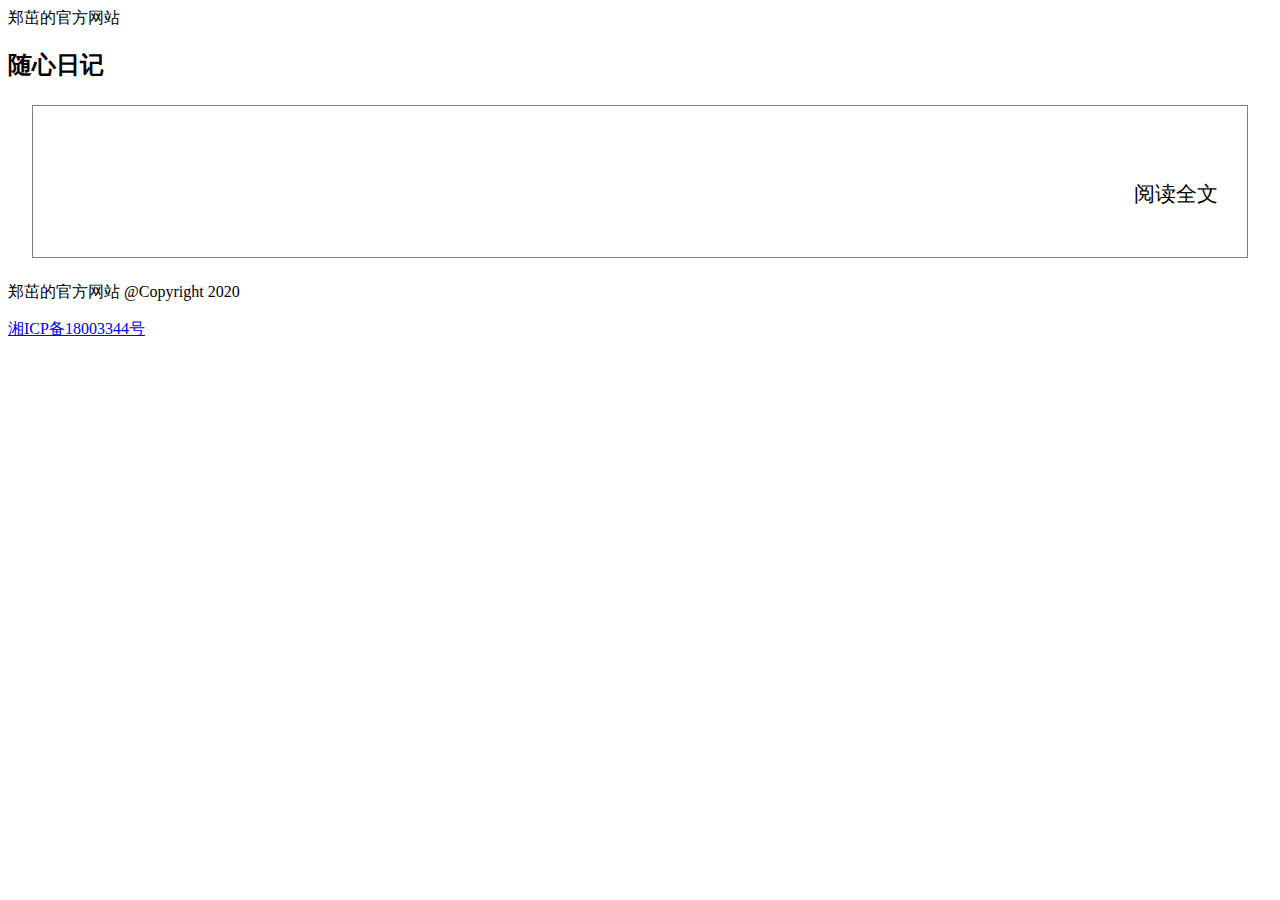
<file: src/main/resources/templates/index.html>
<!DOCTYPE html>
<html lang="zh_CN" xmlns:th="http://www.thymeleaf.org">

<head>
  <meta charset="UTF-8">
  <meta name="baidu-site-verification" content="code-C6vnVu8Kd9" />
  <meta name="viewport" content="width=device-width, initial-scale=1.0">
  <meta name="keywords" content="郑茁,日记,博客,柿竹园">
  <meta name="description" content="记录每天的生活">
  <link rel="stylesheet" th:href="@{/css/common.css}"/>
  <link rel="shortcut icon" th:href="@{/img/favicon.ico}"/>
  <link rel="bookmark" th:href="@{/img/favicon.ico}"/>
  <title>首页 - 郑茁的官方网站</title>
  <style>

    .container .row {
      display: flex;
      flex-direction: column;
      justify-content: flex-start;
      border: 1px solid gray;
      margin: 1.5rem;
      padding: 1rem;
    }

    .row img {
      width: auto;
      height: auto;
      max-width: 100%;
      max-height: 100%;
    }

    .content {
      margin: 0.8rem;
      font-size: 1.3rem;
    }

    .content .info {
      overflow: hidden;
      text-overflow: ellipsis;
      display: -webkit-box;
      -webkit-box-orient: vertical;
      -webkit-line-clamp: 4;
    }

    .info {
      margin: 0.8rem 0;
    }

    h3 {
      margin-top: 0.8rem;
    }

    .read {
      text-align: right;
    }
  </style>
</head>

<body>
  <div class="header" id="top">
    <a th:href="@{/}">郑茁的官方网站</a>
  </div>

  <h2 class="log">随心日记</h2>

  <div class="container">

    <div class="row" th:each="item : ${articles}">
      <img th:src="@{/image/} + ${item.imgUrl}"/>
      <div class="content">
        <h3 th:text="${item.title}"></h3>
        <p class="info" th:text="${item.summary}"></p>
        <p class="read"><a th:href="@{/article/} + ${item.id}">阅读全文</a></p>
      </div>
    </div>

    <div class="footer">
      <P><a th:href="@{/}">郑茁的官方网站</a> @Copyright 2020</P>
      <p><a href="http://beian.bizcn.com/login.jsp">湘ICP备18003344号</a> </p>
    </div>
  </div>
</body>

</html>
</file>
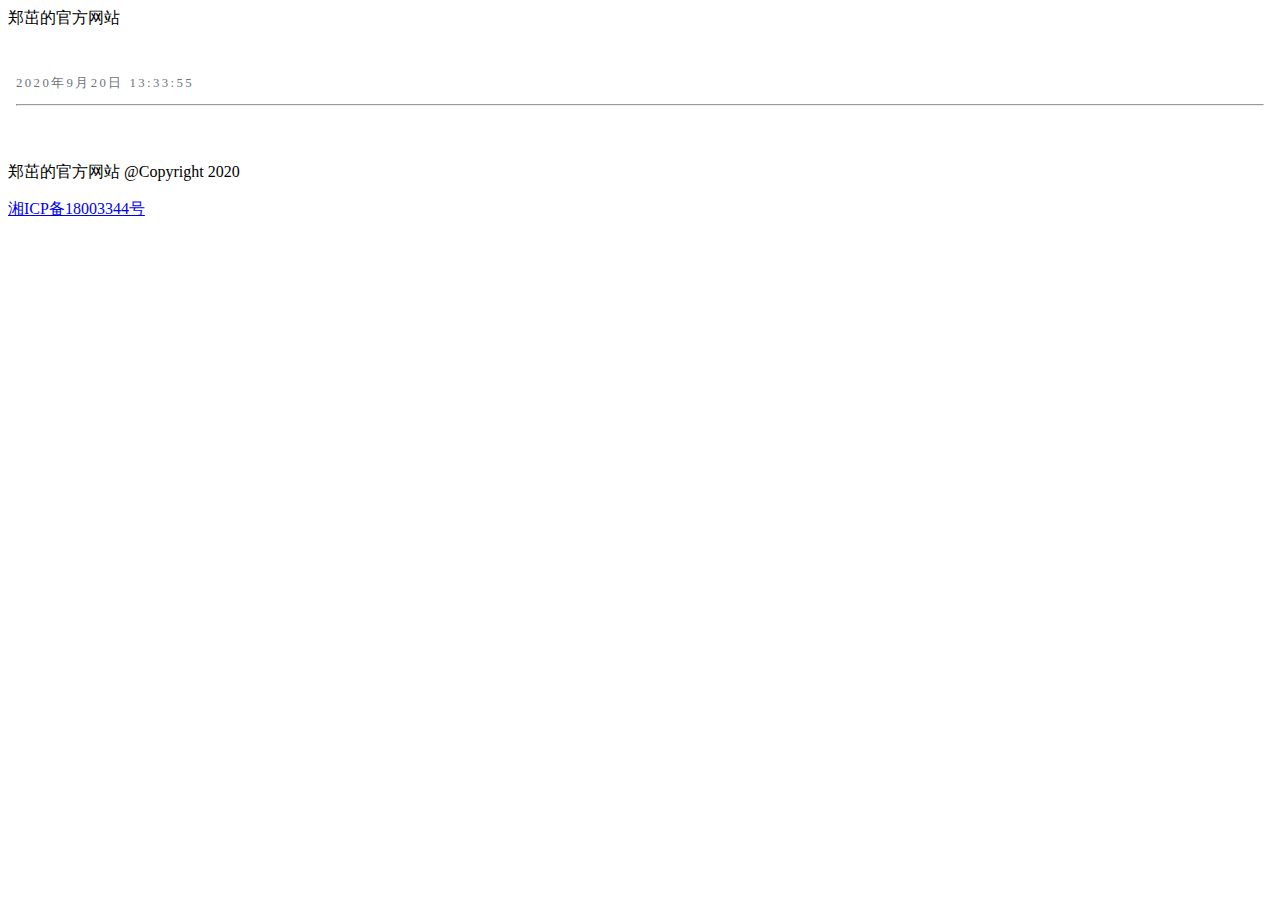
<file: src/main/resources/templates/article.html>
<!DOCTYPE html>
<html lang="zh_CN" xmlns:th="http://www.thymeleaf.org">

<head>
  <meta charset="UTF-8">
  <meta name="viewport" content="width=device-width, initial-scale=1.0">
  <meta name="keywords" content="郑茁,日记,博客,柿竹园">
  <meta name="description" content="记录每天的生活">
  <link rel="stylesheet" th:href="@{/css/common.css}"/>
  <link rel="shortcut icon" th:href="@{/img/favicon.ico}"/>
  <link rel="bookmark" th:href="@{/img/favicon.ico}"/>
  <title>首页 - 郑茁的官方网站</title>
  <style>

    hr {
      margin: 0.3rem 0 1.5rem 0
    }

    h2 {
      text-align: center;
      margin-top: 1.2rem;
    }

    .content {
      font-size: 1.35rem;
      margin-bottom: 1.5rem;
      padding: 0.5rem;
      letter-spacing: 0.15rem;
      line-height: 2rem;
    }

    small{
      font-size: 0.8rem;
      color: #6c757d;
    }
  </style>
</head>

<body>
  <div class="header" id="top">
    <a th:href="@{/}">郑茁的官方网站</a>
  </div>

  <div class="container">
    <div class="content">
      <h2 th:text="${article.title}"></h2>
      <small th:text="'提交时间：'+${#dates.format(article.createDate,'yyyy年MM月dd日 HH:mm:ss')}">2020年9月20日 13:33:55</small>
      <hr />
      <div th:utext="${article.content}"></div>
    </div>

    <div class="footer">
      <P><a th:href="@{/}">郑茁的官方网站</a> @Copyright 2020</P>
      <p><a href="http://beian.bizcn.com/login.jsp">湘ICP备18003344号</a> </p>
    </div>
  </div>

</body>

</html>
</file>
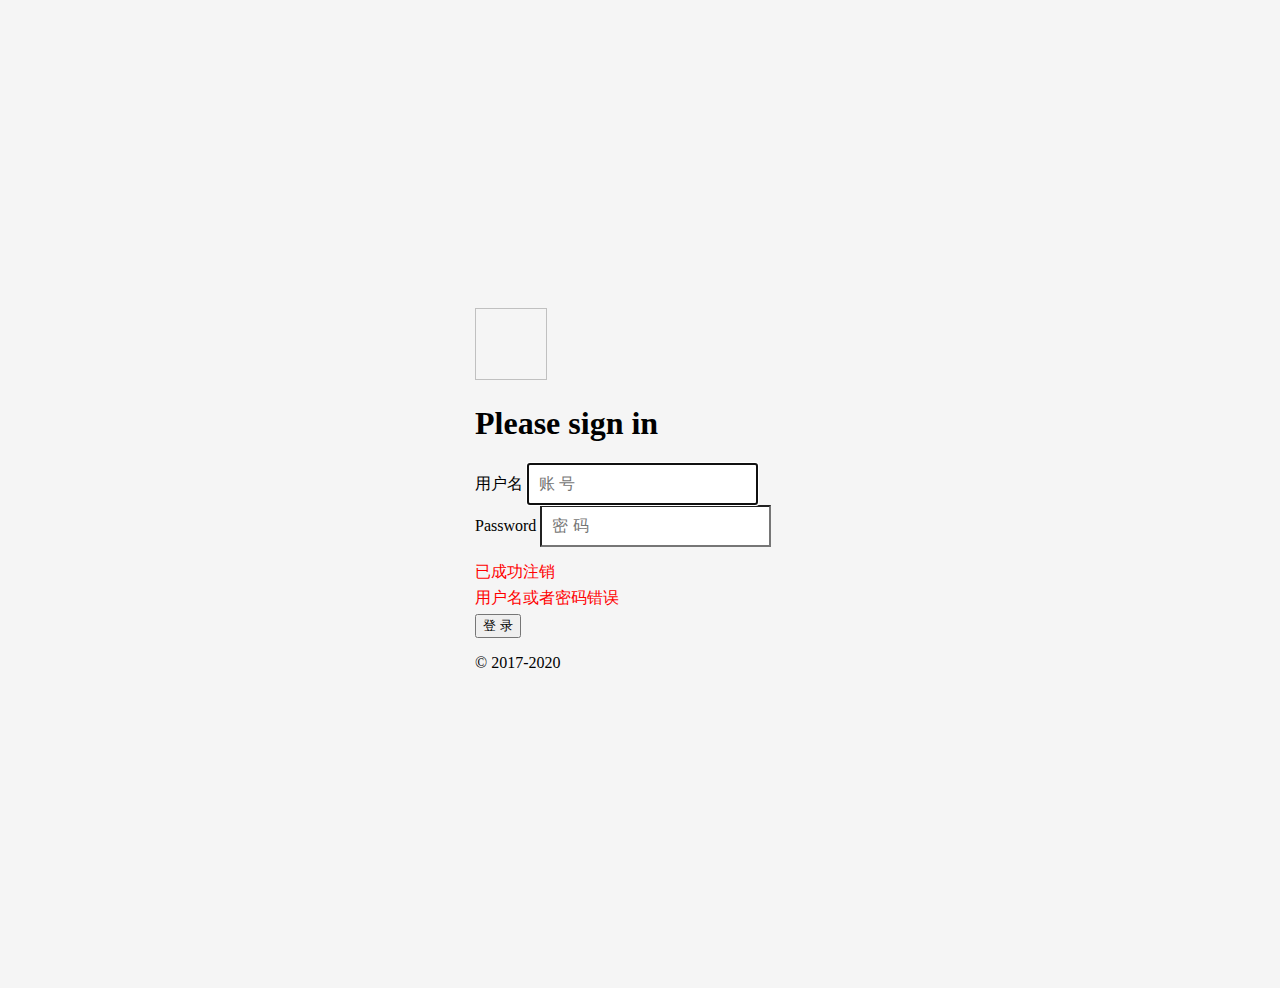
<file: src/main/resources/templates/login.html>
<!doctype html>
<html lang="zh_CN" xmlns:th="http://www.thymeleaf.org">
<head>
    <meta charset="utf-8">
    <meta name="viewport" content="width=device-width, initial-scale=1, shrink-to-fit=no">
    <meta name="description" content="">
    <meta name="author" content="Mark Otto, Jacob Thornton, and Bootstrap contributors">
    <meta name="generator" content="Jekyll v4.0.1">
    <link rel="shortcut icon" th:href="@{/img/favicon.ico}"/>
    <link rel="bookmark" th:href="@{/img/favicon.ico}"/>
    <title>登 录</title>

    <!-- Bootstrap core CSS -->
    <link rel="stylesheet" th:href="@{/bootstrap-4.4.1-dist/css/bootstrap.min.css}"/>

    <style>
        .bd-placeholder-img {
            font-size: 1.125rem;
            text-anchor: middle;
            -webkit-user-select: none;
            -moz-user-select: none;
            -ms-user-select: none;
            user-select: none;
        }

        @media (min-width: 768px) {
            .bd-placeholder-img-lg {
                font-size: 3.5rem;
            }
        }
        html,
        body {
            height: 100%;
        }

        body {
            display: -ms-flexbox;
            display: flex;
            -ms-flex-align: center;
            align-items: center;
            padding-top: 40px;
            padding-bottom: 40px;
            background-color: #f5f5f5;
        }

        .form-signin {
            width: 100%;
            max-width: 330px;
            padding: 15px;
            margin: auto;
        }
        .form-signin .checkbox {
            font-weight: 400;
        }
        .form-signin .form-control {
            position: relative;
            box-sizing: border-box;
            height: auto;
            padding: 10px;
            font-size: 16px;
        }
        .form-signin .form-control:focus {
            z-index: 2;
        }
        .form-signin input[type="email"] {
            margin-bottom: -1px;
            border-bottom-right-radius: 0;
            border-bottom-left-radius: 0;
        }
        .form-signin input[type="password"] {
            margin-bottom: 10px;
            border-top-left-radius: 0;
            border-top-right-radius: 0;
        }

        .error-code{
            color: red;
            margin: 5px 0;
        }
    </style>
</head>
<body class="text-center">
<form class="form-signin" th:action="@{/login}" method="post">
    <img class="mb-4" th:src="@{/img/bootstrap-solid.svg}" alt="" width="72" height="72">
    <h1 class="h3 mb-3 font-weight-normal">Please sign in</h1>
    <label for="username" class="sr-only">用户名</label>
    <input type="text" id="username" name="username" class="form-control" placeholder="账 号" required autofocus>
    <label for="inputPassword" class="sr-only">Password</label>
    <input type="password" id="inputPassword" name="password" class="form-control" placeholder="密 码" required>
    <p th:if="${param.logout}" class="error-code">已成功注销</p>
    <p th:if="${param.error}" class="error-code">用户名或者密码错误</p>
    <button class="btn btn-lg btn-primary btn-block" type="submit">登 录</button>
    <p class="mt-5 mb-3 text-muted">&copy; 2017-2020</p>
</form>
</body>
</html>
</file>
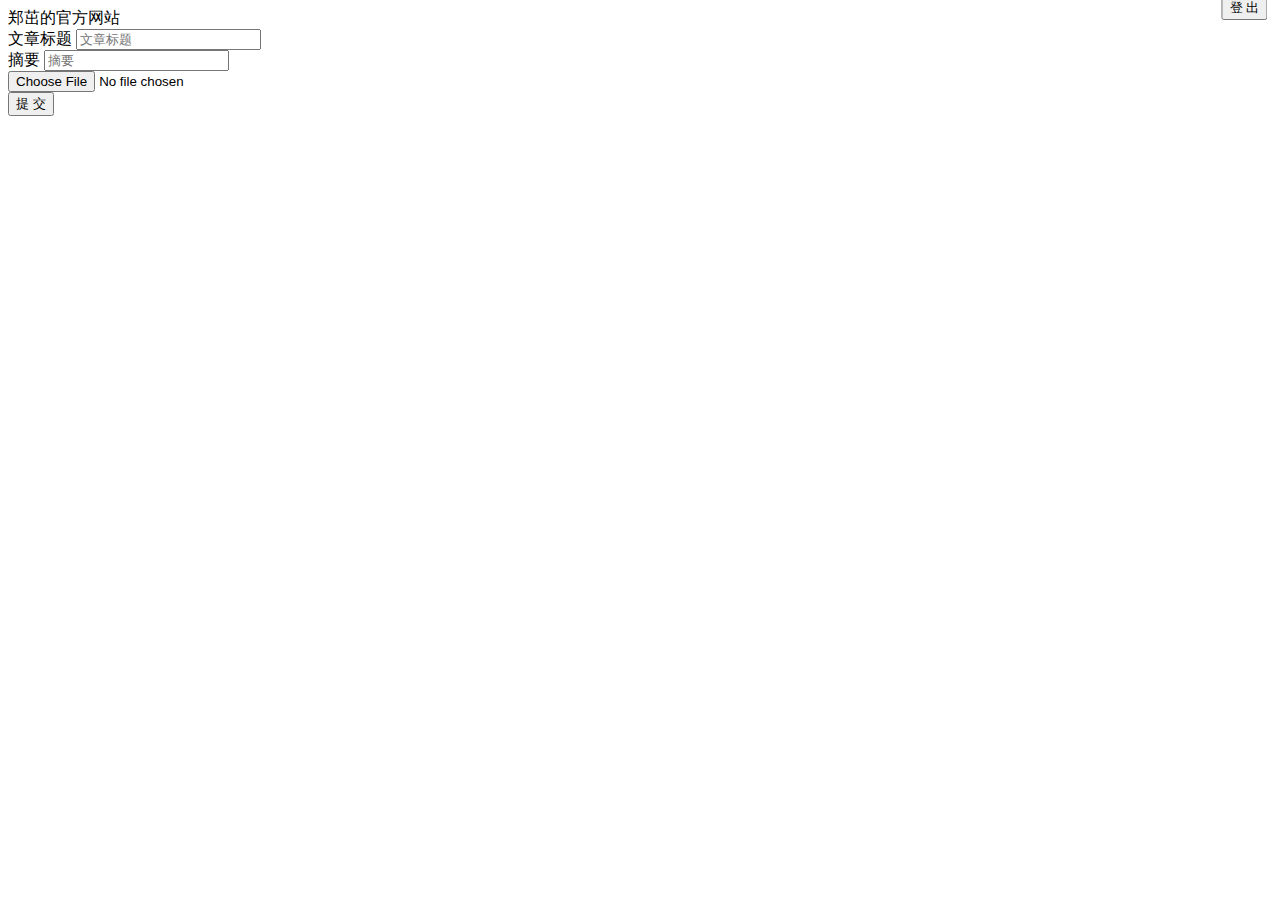
<file: src/main/resources/templates/article/add.html>
<!DOCTYPE html>
<html lang="zh_CN" xmlns:th="http://www.thymeleaf.org">
<head>
    <meta charset="UTF-8">
    <meta name="viewport" content="width=device-width, initial-scale=1.0">
    <meta name="keywords" content="郑茁,日记,博客,柿竹园">
    <meta name="description" content="记录每天的生活">
    <link rel="stylesheet" th:href="@{/css/common.css}" type="text/css"/>
    <script th:src="@{/js/jquery.min.js}"></script>
    <script th:src="@{/js/popper.min.js}"></script>
    <script th:src="@{/js/jquery.form.min.js}"></script>
    <link rel="stylesheet" th:href="@{/bootstrap-4.4.1-dist/css/bootstrap.min.css}"/>
    <script th:src="@{/bootstrap-4.4.1-dist/js/bootstrap.min.js}"></script>
    <script th:src="@{/wangEditor/wangEditor.min.js}"></script>
    <link rel="shortcut icon" th:href="@{/img/favicon.ico}"/>
    <link rel="bookmark" th:href="@{/img/favicon.ico}"/>
    <title>文章发布</title>
    <style>
        .logut{
            float: right;
            position: relative;
            top: 50%;
            transform: translate(-10%, -50%);
        }
    </style>
</head>
<body>
    <div class="header" id="top">
        <a th:href="@{/}">郑茁的官方网站</a>
        <button type="button" class="btn btn-danger logut"  onclick="logout()">登 出</button>
    </div>
    <div class="container">
        <form method="post" enctype="multipart/form-data" th:action="@{/admin/save}">
            <input type="hidden" name="token" th:value="${session.token}">
            <div class="form-group">
                <label for="title">文章标题</label>
                <input type="text" class="form-control" name="title" id="title" placeholder="文章标题">
            </div>
            <div class="form-group">
                <label for="summary">摘要</label>
                <input type="text" class="form-control" name="summary" id="summary" placeholder="摘要">
            </div>
            <div class="form-group">
                <input type="file" name="file">
            </div>
            <div class="form-group" id="editor">
            </div>
            <input type="hidden" name="content" id="content">
            <button type="submit" onclick="submitForm()" class="btn btn-primary">提 交</button>
        </form>
    </div>
    <script>

        var E = window.wangEditor
        var editor = new E('#editor')
        editor.create()

        function submitForm() {
            $("#content").val(editor.txt.html())
            var options = {
                success: function(data) {
                    alert(data.msg)
                    window.location.href = "/admin"
                }
            }
            $("form").ajaxForm(options)
        }

        function logout() {
            window.location.href = "/logout"
        }
    </script>
</body>
</html>
</file>
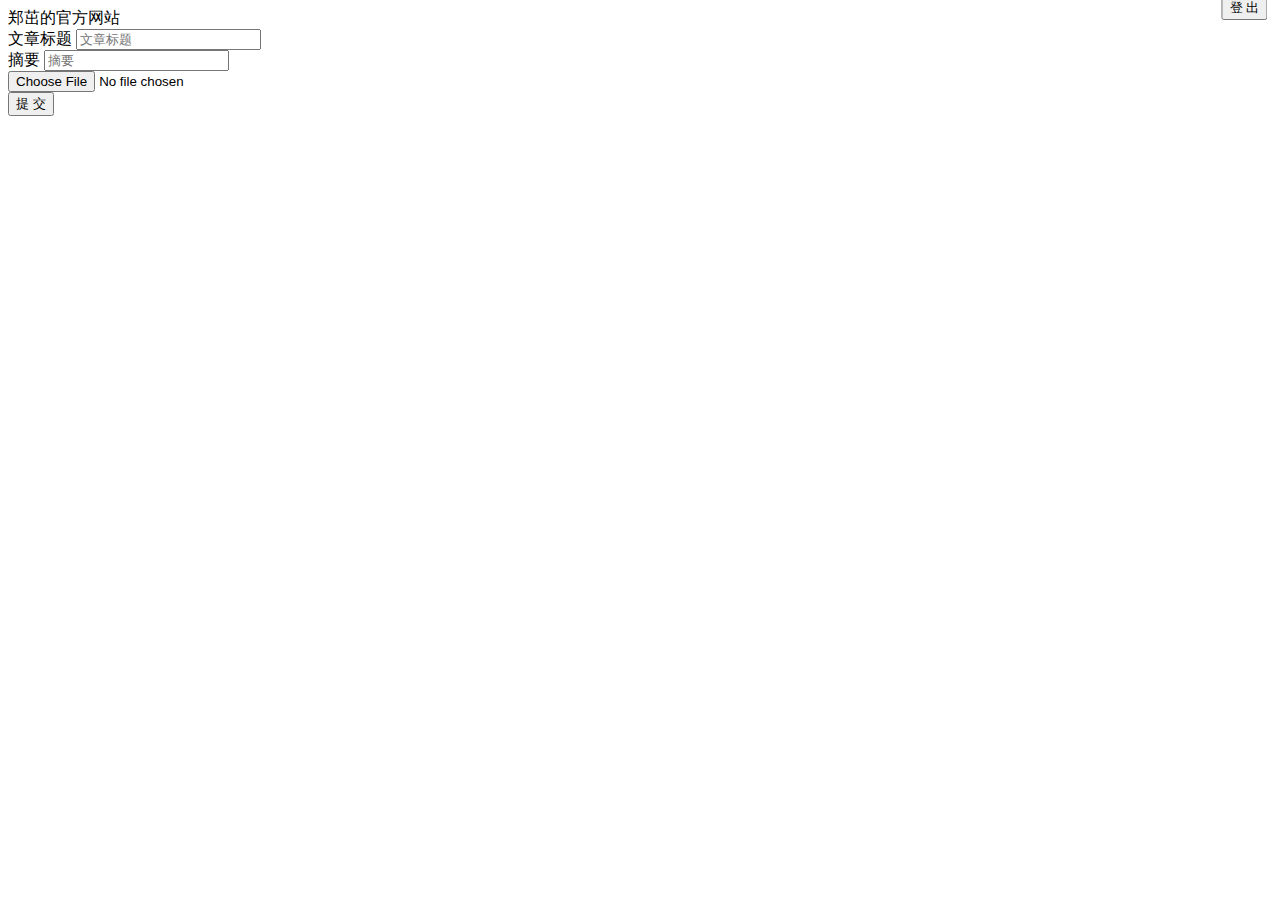
<file: src/main/resources/templates/article/edit.html>
<!DOCTYPE html>
<html lang="zh_CN" xmlns:th="http://www.thymeleaf.org">
<head>
    <meta charset="UTF-8">
    <meta name="viewport" content="width=device-width, initial-scale=1.0">
    <meta name="keywords" content="郑茁,日记,博客,柿竹园">
    <meta name="description" content="记录每天的生活">
    <link rel="stylesheet" th:href="@{/css/common.css}" type="text/css"/>
    <script th:src="@{/js/jquery.min.js}"></script>
    <script th:src="@{/js/popper.min.js}"></script>
    <script th:src="@{/js/jquery.form.min.js}"></script>
    <link rel="stylesheet" th:href="@{/bootstrap-4.4.1-dist/css/bootstrap.min.css}"/>
    <script th:src="@{/bootstrap-4.4.1-dist/js/bootstrap.min.js}"></script>
    <script th:src="@{/wangEditor/wangEditor.min.js}"></script>
    <link rel="shortcut icon" th:href="@{/img/favicon.ico}"/>
    <link rel="bookmark" th:href="@{/img/favicon.ico}"/>
    <title>文章编辑</title>
    <style>
        .logut{
            float: right;
            position: relative;
            top: 50%;
            transform: translate(-10%, -50%);
        }
    </style>
</head>
<body>
<div class="header" id="top">
    <a th:href="@{/}">郑茁的官方网站</a>
    <button type="button" class="btn btn-danger logut"  onclick="logout()">登 出</button>
</div>
<div class="container">
    <form method="post" enctype="multipart/form-data" th:action="@{/admin/update}">
        <input type="hidden" name="token" th:value="${session.token}">
        <input type="hidden" name="id" th:value="${article.id}">
        <div class="form-group">
            <label for="title">文章标题</label>
            <input type="text" class="form-control" name="title" id="title" placeholder="文章标题" th:value="${article.title}">
        </div>
        <div class="form-group">
            <label for="summary">摘要</label>
            <input type="text" class="form-control" name="summary" id="summary" placeholder="摘要" th:value="${article.summary}">
        </div>
        <div class="form-group">
            <input type="file" name="file" th:value="${article.imgUrl}">
        </div>
        <div class="form-group" id="editor">
        </div>
        <input type="hidden" name="content" id="content" th:value="${article.content}">
        <button type="submit" onclick="submitForm()" class="btn btn-primary">提 交</button>
    </form>
</div>
<script>
    var content = $("#content")
    var E = window.wangEditor
    var editor = new E('#editor')
    editor.create()
    editor.txt.html(content.val())

    function submitForm() {
        content.val(editor.txt.html())
        var options = {
            success: function(data) {
                alert(data.msg)
                window.location.href = "/admin"
            }
        }
        $("form").ajaxForm(options)
    }

    function logout() {
        window.location.href = "/logout"
    }
</script>
</body>
</html>
</file>
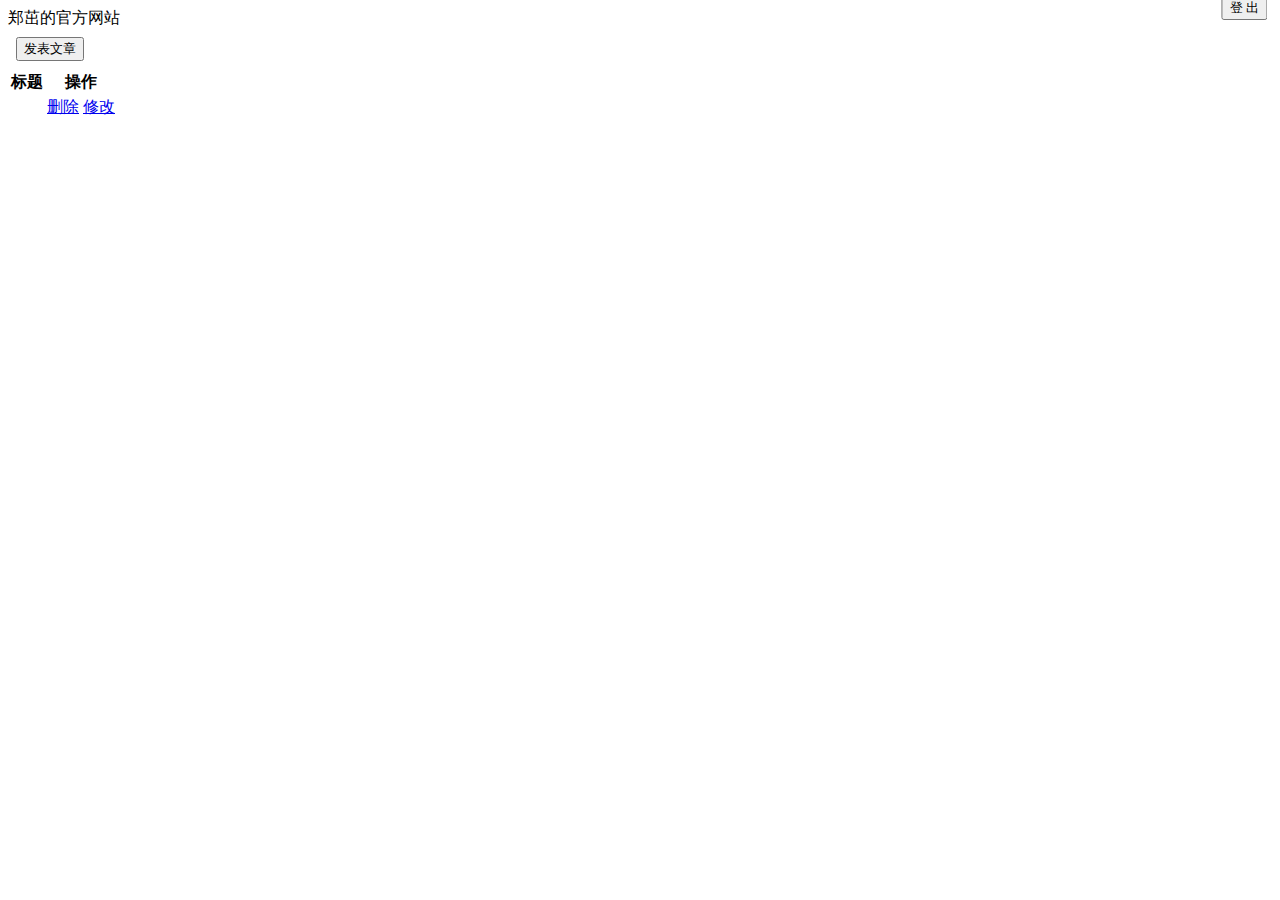
<file: src/main/resources/templates/article/list.html>
<!DOCTYPE html>
<html lang="zh_CN" xmlns:th="http://www.thymeleaf.org">
<head>
    <meta charset="UTF-8">
    <meta name="viewport" content="width=device-width, initial-scale=1.0">
    <meta name="keywords" content="郑茁,日记,博客,柿竹园">
    <meta name="description" content="记录每天的生活">
    <link rel="stylesheet" th:href="@{/css/common.css}" type="text/css"/>
    <script th:src="@{/js/jquery.min.js}"></script>
    <script th:src="@{/js/popper.min.js}"></script>
    <link rel="stylesheet" th:href="@{/bootstrap-4.4.1-dist/css/bootstrap.min.css}"/>
    <script th:src="@{/bootstrap-4.4.1-dist/js/bootstrap.min.js}"></script>
    <link rel="shortcut icon" th:href="@{/img/favicon.ico}"/>
    <link rel="bookmark" th:href="@{/img/favicon.ico}"/>
    <title>文章管理</title>
    <style>
        .logut {
            float: right;
            position: relative;
            top: 50%;
            transform: translate(-10%, -50%);
        }

        .add-btn{
            margin: 8px;
        }
    </style>
</head>
<body>
<div class="header" id="top">
    <a th:href="@{/}">郑茁的官方网站</a>
    <button type="button" class="btn btn-danger logut" onclick="logout()">登 出</button>
</div>
<div class="table-responsive">
    <button type="button" class="btn btn-primary add-btn" onclick="add()">发表文章</button>
    <table class="table" id="userTable">
        <tr>
            <th>标题</th>
            <th>操作</th>
        </tr>
        <tr th:each="item : ${articles}">
            <td>
                <a th:href="@{/admin/edit/} + ${item.id}" th:text="${item.title}"></a>
            </td>
            <td>
                <a href="javascript:void(0)" th:onclick="deleteArticle([[${item.id}]])">删除</a>
                <a href="javascript:void(0)" th:onclick="edit([[${item.id}]])">修改</a>
            </td>
        </tr>
    </table>
</div>
<script th:inline="javascript">

    function logout() {
        window.location.href = "/logout"
    }

    function add() {
        window.location.href = "/admin/add";
    }

    function deleteArticle(id) {
        var flag = window.confirm('确定删除?')
        if (flag) {
            window.location.href = '/admin/delete/' + id
        }
    }

    function edit(id){
        window.location.href = '/admin/edit/' + id
    }
</script>
</body>
</html>
</file>
